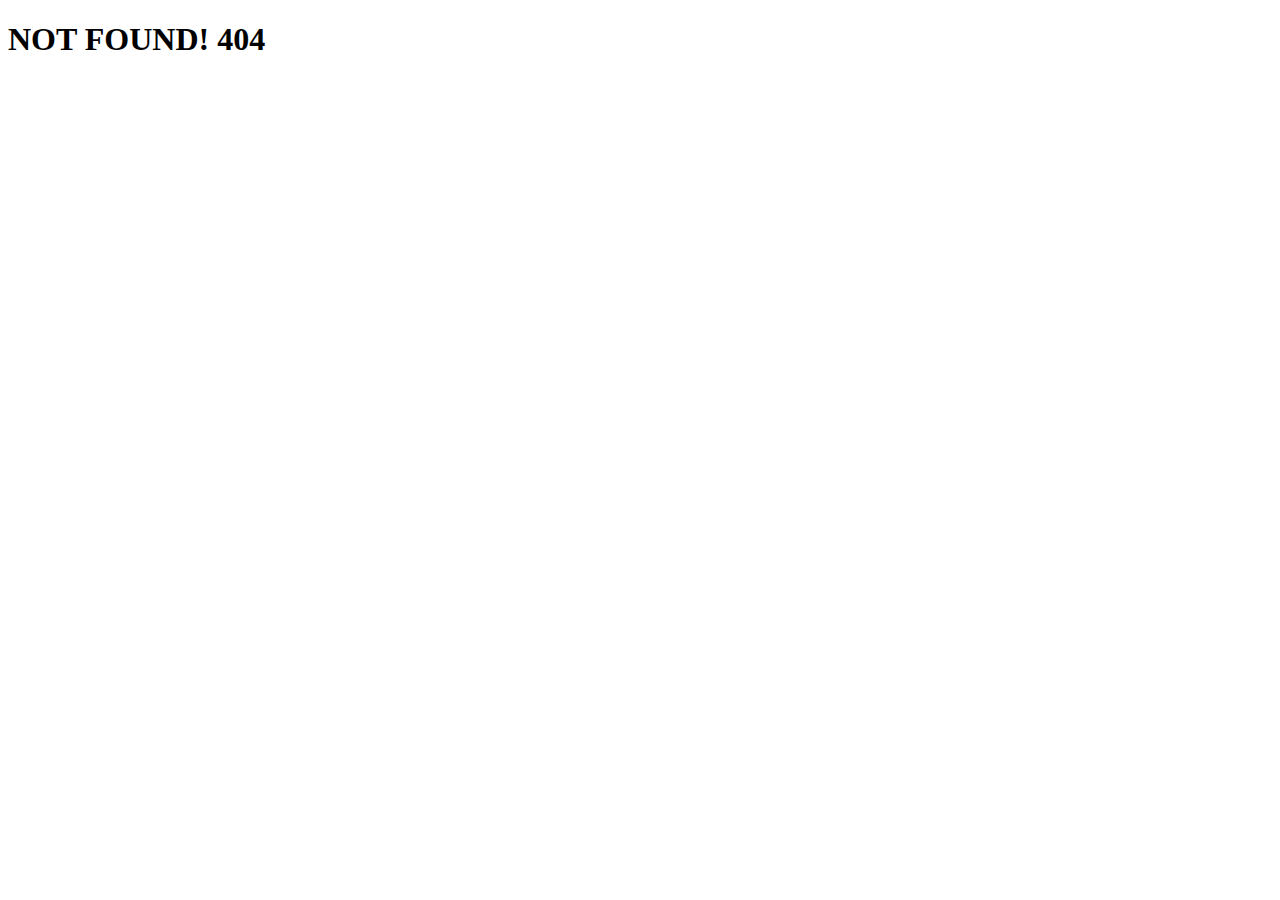
<file: testpage.html>
<!DOCTYPE html>
<html lang="en">
<head>
    <meta charset="UTF-8">
    <meta name="viewport" content="width=device-width, initial-scale=1.0">
    <title>Test Page</title>
</head>
<body>
    <h1>NOT FOUND! 404</h1>
</body>
</html>
</file>
